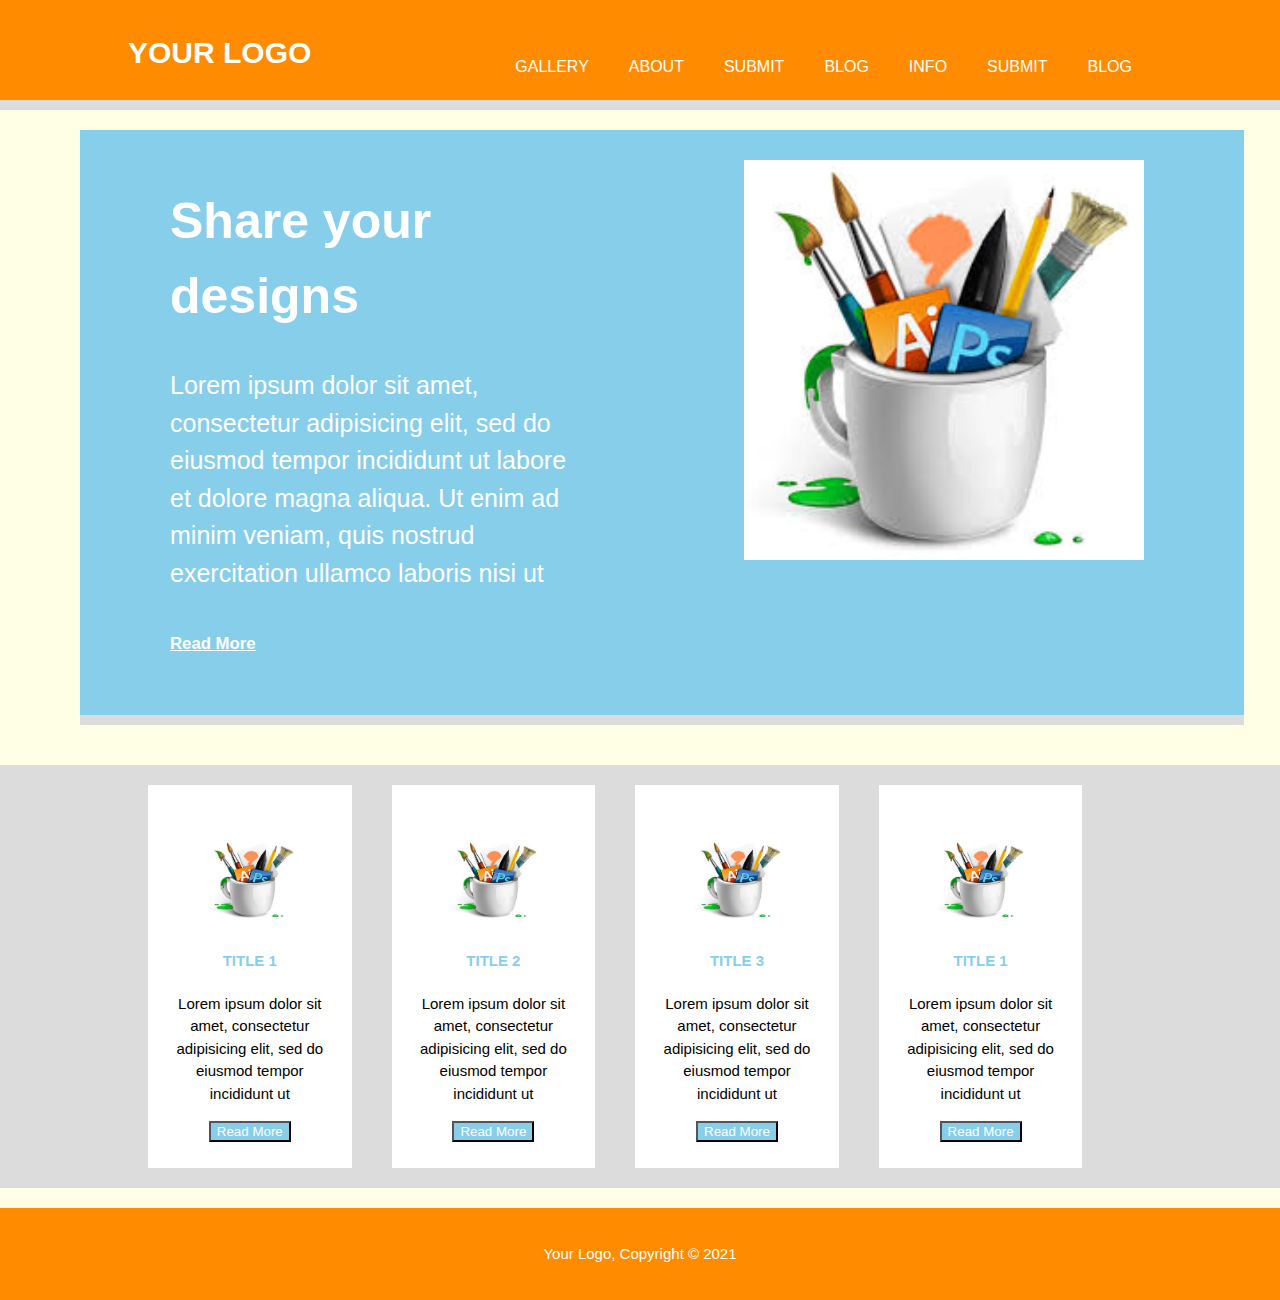
<file: index.html>
<!DOCTYPE html>
<html>
<head>
	<meta charset="utf-8">
	<title>DesignSnack | Welcome</title>
	<link rel="stylesheet" type="text/css" href="style.css">
</head>
<body>

	<header>
		<div class="container">
			<div id="branding">
				<h1>YOUR LOGO</h1>
			</div>
			<nav>
					<ul>
						<li><a href="index.html">GALLERY</a></li>
						<li><a href="about.html">ABOUT</a></li>
						<li><a href="submit.html">SUBMIT</a></li>
						<li><a href="blog.html">BLOG</a></li>
						<li><a href="about.html">INFO</a></li>
						<li><a href="submit.html">SUBMIT</a></li>
						<li><a href="blog.html">BLOG</a></li>
					</ul>
			</nav>
		</div>
	</header>

	<section id="showcase">
		<div class="container">
			<span id="highlight">
				<h1>Share your designs </h1>
			<p>Lorem ipsum dolor sit amet, consectetur adipisicing elit, sed do eiusmod
			tempor incididunt ut labore et dolore magna aliqua. Ut enim ad minim veniam,
			quis nostrud exercitation ullamco laboris nisi ut</p>
			<h6><a href="">Read More</a></h6>				
			</span>
			
			<img src="graphics.jpg" width="400" height="400">

		</div>	
	</section>

	<section id="boxes">
		<div class="container">
			<div class="title">
				<img src="graphics.jpg" width="80" height="80">
				<h4>TITLE 1</h4>
				<p>Lorem ipsum dolor sit amet, consectetur adipisicing elit, sed do eiusmod
				tempor incididunt ut</p>
				<button type="submit" class="button_2">Read More</button>
			</div>

			<div class="title">
				<img src="graphics.jpg" width="80" height="80">
				<h4>TITLE 2</h4>
				<p>Lorem ipsum dolor sit amet, consectetur adipisicing elit, sed do eiusmod
				tempor incididunt ut</p>
				<button type="submit" class="button_2">Read More</button>
			</div>

			<div class="title">
				<img src="graphics.jpg" width="80" height="80">
				
				<h4>TITLE 3</h4>
				<p>Lorem ipsum dolor sit amet, consectetur adipisicing elit, sed do eiusmod
				tempor incididunt ut</p>
				<button type="submit" class="button_2">Read More</button>
			</div>

			<div class="title">
				<img src="graphics.jpg" width="80" height="80">
				<h4>TITLE 1</h4>
				<p>Lorem ipsum dolor sit amet, consectetur adipisicing elit, sed do eiusmod
				tempor incididunt ut</p>
				<button type="submit" class="button_2">Read More</button>
			</div>
			
		</div>
	</section>

	<footer><p>Your Logo, Copyright &copy; 2021</p></footer>

</body>
</html>
</file>
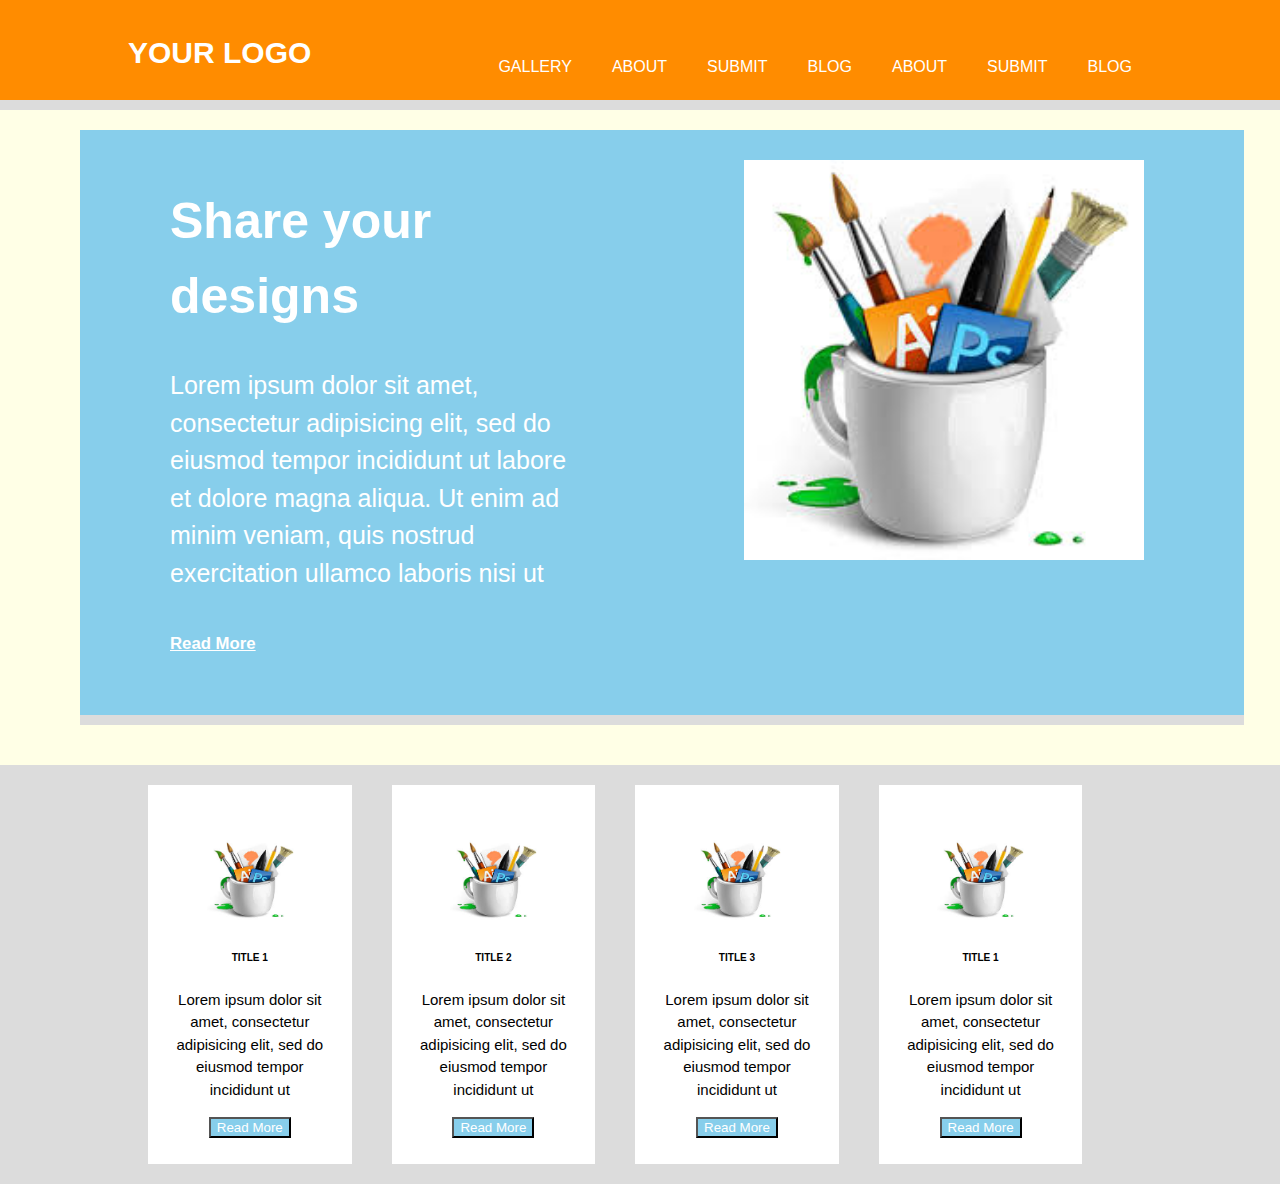
<file: Gallery.html>
<!DOCTYPE html>
<html>
<head>
	<meta charset="utf-8">
	<title>DesignSnack | Welcome</title>
	<link rel="stylesheet" type="text/css" href="style.css">
</head>
<body>

	<header>
		<div class="container">
			<div id="branding">
				<h1>YOUR LOGO</h1>
			</div>
			<nav>
					<ul>
						<li><a href="index.html">GALLERY</a></li>
						<li><a href="about.html">ABOUT</a></li>
						<li><a href="submit.html">SUBMIT</a></li>
						<li><a href="blog.html">BLOG</a></li>
						<li><a href="about.html">ABOUT</a></li>
						<li><a href="submit.html">SUBMIT</a></li>
						<li><a href="blog.html">BLOG</a></li>
					</ul>
			</nav>
		</div>
	</header>

	<section id="showcase">
		<div class="container">
			<span id="highlight">
				<h1>Share your designs </h1>
			<p>Lorem ipsum dolor sit amet, consectetur adipisicing elit, sed do eiusmod
			tempor incididunt ut labore et dolore magna aliqua. Ut enim ad minim veniam,
			quis nostrud exercitation ullamco laboris nisi ut</p>
			<h6><a href="">Read More</a></h6>				
			</span>
			
			<img src="graphics.jpg" width="400" height="400">

		</div>	
	</section>

	<section id="boxes">
		<div class="container">
			<div class="title">
				<img src="graphics.jpg" width="80" height="80">
				<h6>TITLE 1</h6>
				<p>Lorem ipsum dolor sit amet, consectetur adipisicing elit, sed do eiusmod
				tempor incididunt ut</p>
				<button type="submit" class="button_2">Read More</button>
			</div>

			<div class="title">
				<img src="graphics.jpg" width="80" height="80">
				<h6>TITLE 2</h6>
				<p>Lorem ipsum dolor sit amet, consectetur adipisicing elit, sed do eiusmod
				tempor incididunt ut</p>
				<button type="submit" class="button_2">Read More</button>
			</div>

			<div class="title">
				<img src="graphics.jpg" width="80" height="80">
				<h6>TITLE 3</h6>
				<p>Lorem ipsum dolor sit amet, consectetur adipisicing elit, sed do eiusmod
				tempor incididunt ut</p>
				<button type="submit" class="button_2">Read More</button>
			</div>

			<div class="title">
				<img src="graphics.jpg" width="80" height="80">
				<h6>TITLE 1</h6>
				<p>Lorem ipsum dolor sit amet, consectetur adipisicing elit, sed do eiusmod
				tempor incididunt ut</p>
				<button type="submit" class="button_2">Read More</button>
			</div>
			
		</div>
		
	</section>

</body>
</html>
</file>
<file: style.css>
body{
	background: #ffffe6;
	font: 15px/1.5 Arial, Helvetica, sans-serif;
	padding: 0;
	margin:0;
}

/* Global */
.container{
	width: 80%;
	margin: auto;
	overflow: hidden;
}

header{
	background:#ff8c00;
	color: #ffffff;
	padding-top: 30px;
	min-height: 70px;
	border-bottom: #dcdcdc 10px solid;
	position: sticky;
}

header a{
	color: #ffffff;
	text-decoration: none;
	text-transform: uppercase;
	font-size: 16px;
}

header li{
	float:left;
	display: inline;
	padding: 0 20px 0 20px;
}

header #branding{
	float: left;
}

header #branding h1{
	margin: 0;
}

header nav{
	float: right;
	margin-top: 10px;

}

/* showcase */
#showcase .container{
	background:#87CEEB;
	color: #FFFFFF;
	padding: 0 70px 0 70px;
	margin: 20px 70px 40px 80px;
	border-bottom: #dcdcdc 10px solid;
}

.container img{
	float: right;
	padding: 30px;
}

.container #highlight{
	float: left;
	width: 40%;
	padding: 20px;
}

.container #highlight{
	font-size: 25px;
}
#highlight h6 a{
	color: #ffffff;
}
#boxes{
	background: #dcdcdc;
}

#boxes .title{
	background: #ffffff;
	float: left;
	width: 15%;
	padding: 25px;
	margin: 20px;
	text-align: center;
	
}



#boxes .title img{
	width: 90px;
	height: 80px;
	margin-top: 0;
	margin-bottom: 0;
}

.title .button_2{
	background: #87CEEB;
	color: #ffffff;

}

.title h4{
	color: #87CEEB;
}

footer{
	background: #ff8c00;
	color: #ffffff;
	text-align: center;
	padding: 20px 0 20px 0;
	margin: 20px 0 0 0;
}
/*
#boxes .title img{
	padding-right: 60px;
	padding-top: 0;
	float: center;
}

/*
header{
	background:orange;
	color: #ffffff;
	padding-top: 30px;
	min-height: 70px;
}
header a{
	color: #ffffff;
	text-decoration: none;
	font-size: 16px;
}

header li{
	float:left;
	display: inline;
	padding: 0 20px 0 20px;
}

header #branding{
	float: left;
}

header li{
	float: right;
}

header #branding h1{
	margin: 0;
}

/*

<header>
		<div class="container">
			<div id="branding">
				<h1>YOUR LOGO</h1>
			</div>
		</div>
		<nav>
				<ul>
					<li><a href="index.html">GALLERY</a></li>
					<li><a href="about.html">ABOUT</a></li>
					<li><a href="submit.html">SUBMIT</a></li>
					<li><a href="blog.html">BLOG</a></li>
				</ul>
		</nav>
	</header>

ul{
	margin: 0;
	padding: 0;
}
a{
	color: white;
	text-decoration: none;
}

header li{
	float: left;
}
</file>
